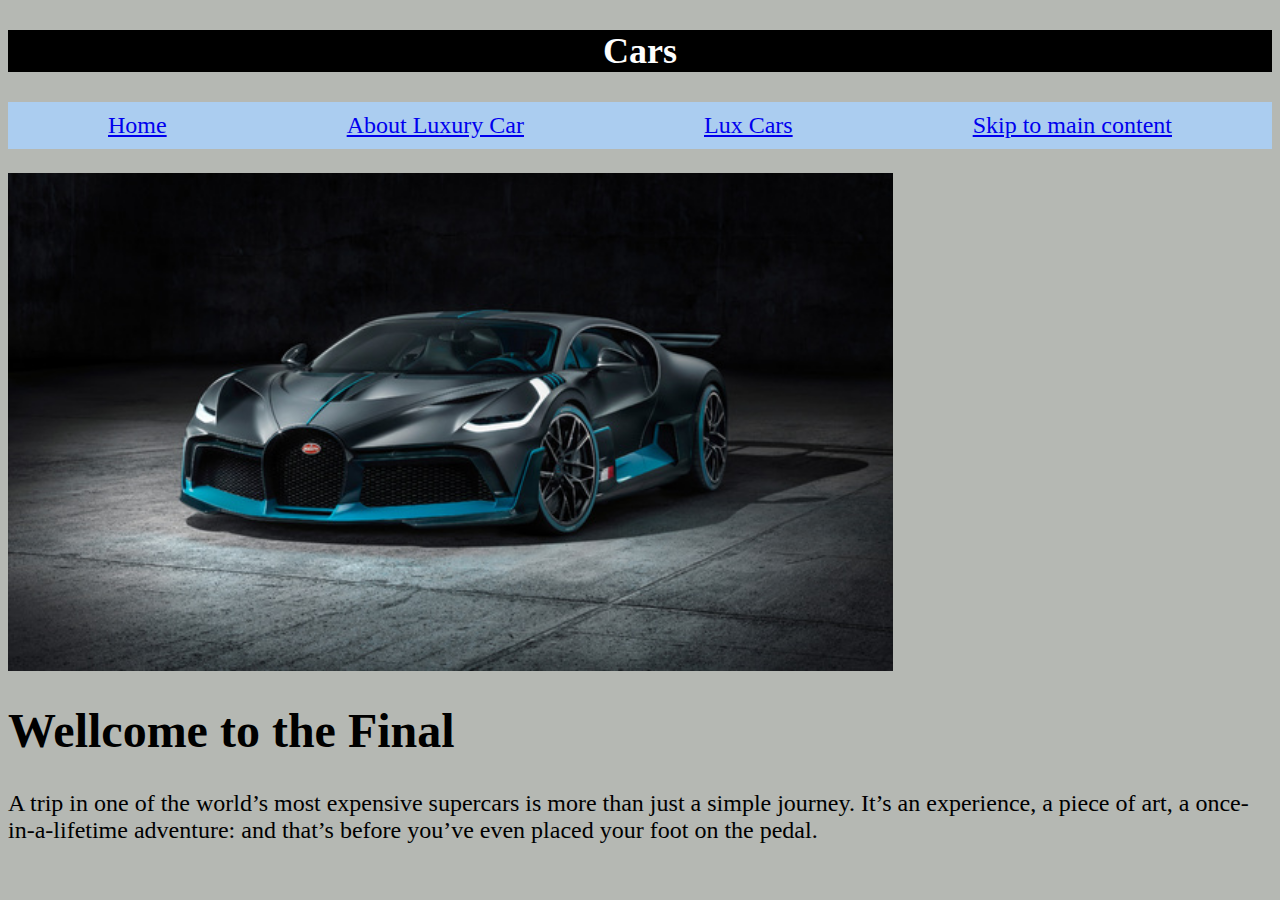
<file: index.html>
<!DOCTYPE html>
<html lang="en">
<head>
    <meta charset="UTF-8">
    <meta name="viewport" content="width=device-width, initial-scale=1.0">
    <title>Final Week2</title>
    <link rel="stylesheet" href="style.css">
    <script src="script.js" defer></script>


</head>
<body> 
    <header>
        <h2>Cars</h2>
        <nav>
            <ul>
                <li><a href="index.html">Home</a></li>
                <li><a href="About.html">About Luxury Car</a></li>
                <li><a href="bugatti.html">Lux Cars</a></li>
                <li><a href="#main-content">Skip to main content</a></li>
            </ul>
        </nav>
        <img src="Image/bugatti-divo-2018-4k-xu.jpg" alt="Pagini" class="divo" >
        <h1>Wellcome to the Final</h1>
    </header>
    <main id="main-content">
        <p>
            A trip in one of the world’s most expensive supercars is more than just a simple journey. 
      It’s an experience, a piece of art, a once-in-a-lifetime adventure: 
      and that’s before you’ve even placed your foot on the pedal.
        </p>
    </main>
    

    
</body>
</html>
</file>
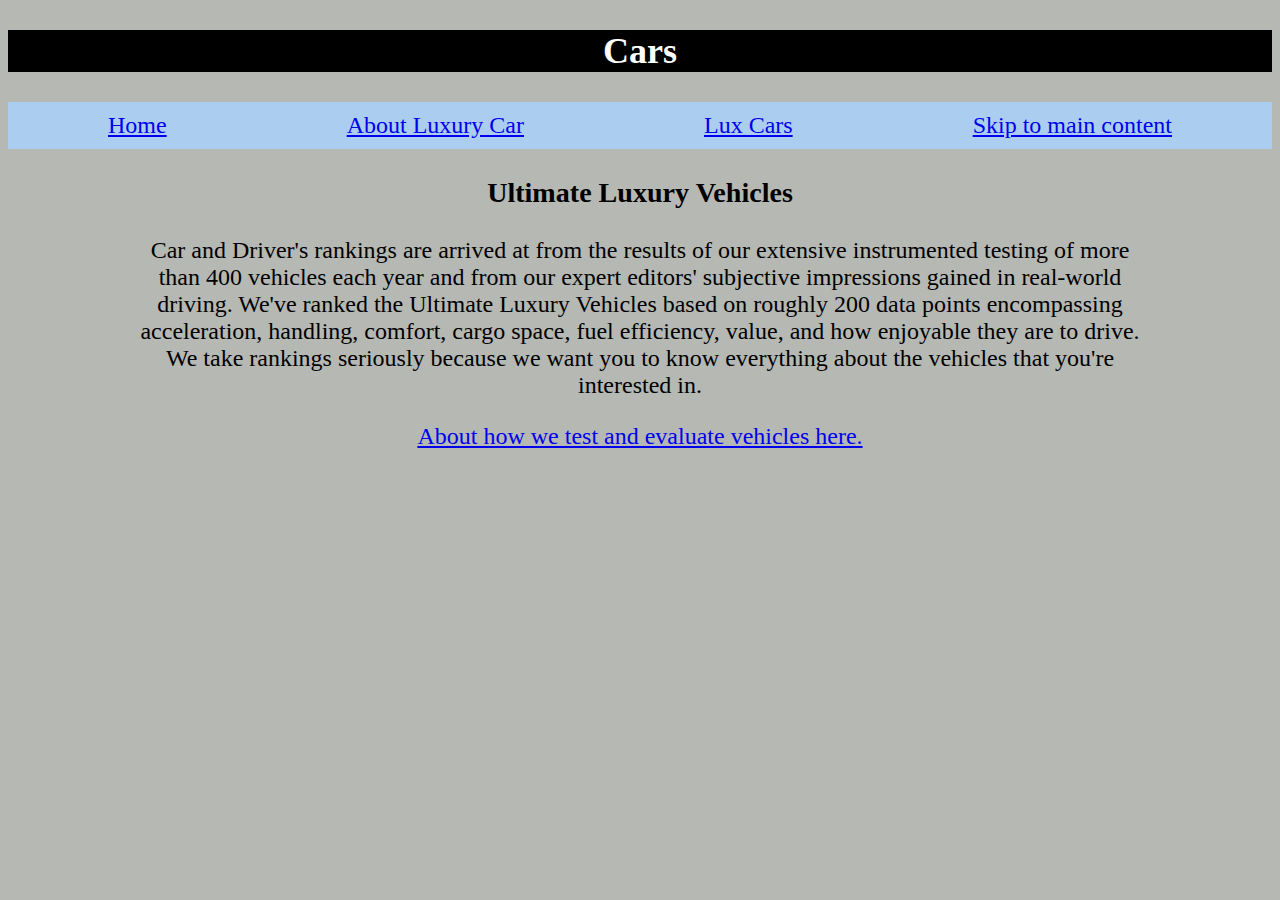
<file: About.html>
<!DOCTYPE html>
<html lang="en">
<head>
    <meta charset="UTF-8">
    <meta name="viewport" content="width=device-width, initial-scale=1.0">
    <title>Document</title>
    <link rel="stylesheet" href="style.css">
    <script src="script.js" defer></script>
</head>
<body>
    <header>
        <h2>Cars</h2>
        <nav>
            <ul>
                <li><a href="index.html">Home</a></li>
                <li><a href="About.html">About Luxury Car</a></li>
                <li><a href="bugatti.html">Lux Cars</a></li>
                <li><a href="#main-content">Skip to main content</a></li>
            </ul>
        </nav>
    </header>
    <main id="main-content">
        <div class="about">
            <h3>
            Ultimate Luxury Vehicles
        </h3>
        <p>
            Car and Driver's rankings are arrived at from the results of our 
            extensive instrumented testing of more than 400 vehicles each year 
            and from our expert editors' subjective impressions gained in real-world driving.
             We've ranked the Ultimate Luxury Vehicles based on roughly 200 data points 
             encompassing acceleration, handling, comfort, cargo space, fuel efficiency, value,
              and how enjoyable they are to drive. We take rankings seriously 
              because we want you to know everything about the vehicles that you're interested in.
        </p>
        <a href="bugatti.html">About how we test and evaluate vehicles here.</a> 
        </div>
        
    </main>
</body>
</html>
</file>
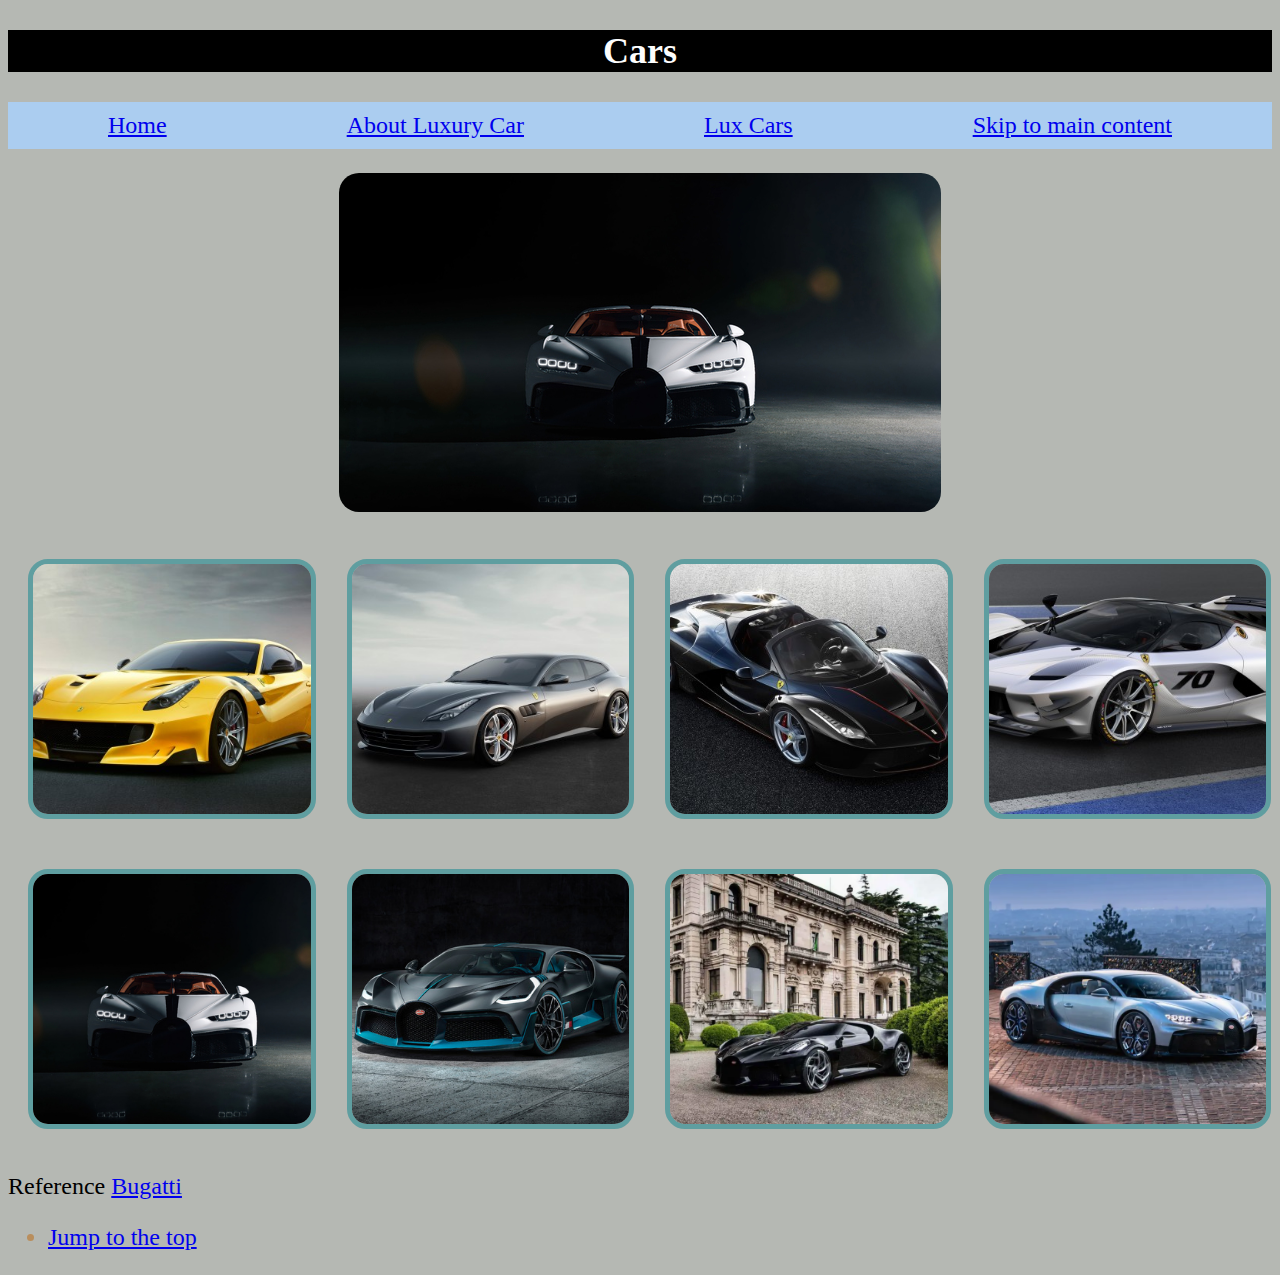
<file: bugatti.html>
<!DOCTYPE html>
<html lang="en">
<head>
    <meta charset="UTF-8">
    <meta name="viewport" content="width=device-width, initial-scale=1.0">
    <title>Document</title>
    <link rel="stylesheet" href="style.css">
    <script src="script.js" defer></script>
</head>
<body>
    <header>
        <h2>Cars</h2>
        <nav>
            <ul id="jump-to">
                <li><a href="index.html">Home</a></li>
                <li><a href="About.html">About Luxury Car</a></li>
                <li><a href="bugatti.html">Lux Cars</a></li>
                <li><a href="#main-content">Skip to main content</a></li>
            </ul>
        </nav>
    </header>
    <main id="main-content">
        <div id="image" tabindex="0">
            <img src="Image/bugatti-chiron-breaking-boundaries-f5.jpg" alt="chiron" class="mainn">
        </div>
        <br>
        <div id="image-gallery">
            <img class="preview" src="Image/2016_ferrari_f12tdf-t2.jpg" alt="f12" onclick="update(this)">
            <img class="preview" src="Image/2016_ferrari_gtc4lusso_2-t2.jpg" alt="gtc4" onclick="update(this)">
            <img class="preview" src="Image/2017_ferrari_laferrari_spider-t2.jpg" alt="spider" onclick="update(this)">
            <img class="preview" src="Image/2018_ferrari_fxx_k_evo_4k_2-t2.jpg" alt="evo" onclick="update(this)">
            <img class="preview" src="Image/bugatti-chiron-breaking-boundaries-f5.jpg" alt="chiron" onclick="update(this)">
            <img class="preview" src="Image/bugatti-divo-2018-4k-xu.jpg" alt="divo" onclick="update(this)">
            <img class="preview" src="Image/most-expensive-cars-2023-bugatti-la-voiture-noire-luxe-digital-900x600.jpg.webp" alt="voiture" onclick="update(this)">
            <img class="preview" src="Image/most-expensive-cars-bugatti-chiron-profilee-luxe-digital-900x600.jpg.webp" alt="chiron" onclick="update(this)">
        </div>
    </main>
    <p>Reference <a href="https://www.bugatti.com/the-bugatti-models/coachbuilding/divo/">Bugatti</a></p>
    <ul><li><a href="#jump-to">Jump to the top</a></li></ul>
</body>
</html>
</file>
<file: style.css>
body {
    background-color: rgb(181, 184, 179);
    font-size: 150%;
}

h2 {
    display: grid;
    grid-template-columns: auto;
    justify-content: space-around;
    font-size: 150%;
    background-color: black;
    color: rgb(253, 253, 253);
}

nav ul {
    display: flex;
    justify-content: space-around;
    background-color: rgb(171, 205, 240);
    border: 10px;
    padding: 10px;
    list-style-type: none;
}

nav ul li:hover {
    background-color: bisque;
    color: aliceblue;
}

li {
    color: rgb(185, 142, 93);
}

.divo {
    width: 70%;
    display: flex;
    justify-content: center;
    align-items: center;
}

.preview {
    width: 90%;
    border: 5px solid cadetblue;
    margin: 20px; 
    object-fit: cover;
    border-radius: 20px;
    height: 250px;
    gap: 20px;
}

.mainn {
    display: block;
    margin-left: auto;
    margin-right: auto;
    border-radius: 20px;
}

#image-gallery {
    display: grid; 
    gap: 10px; 
}


@media screen and (min-width: 772px) {
    #image-gallery {
        grid-template-columns: repeat(2, 1fr); 
    }
}


@media screen and (min-width: 992px) {
    #image-gallery {
        grid-template-columns: repeat(4, 1fr); 
    }
}
.about{
    text-align: center;
    margin: 10%;
    margin-top: 10px;
}
</file>
